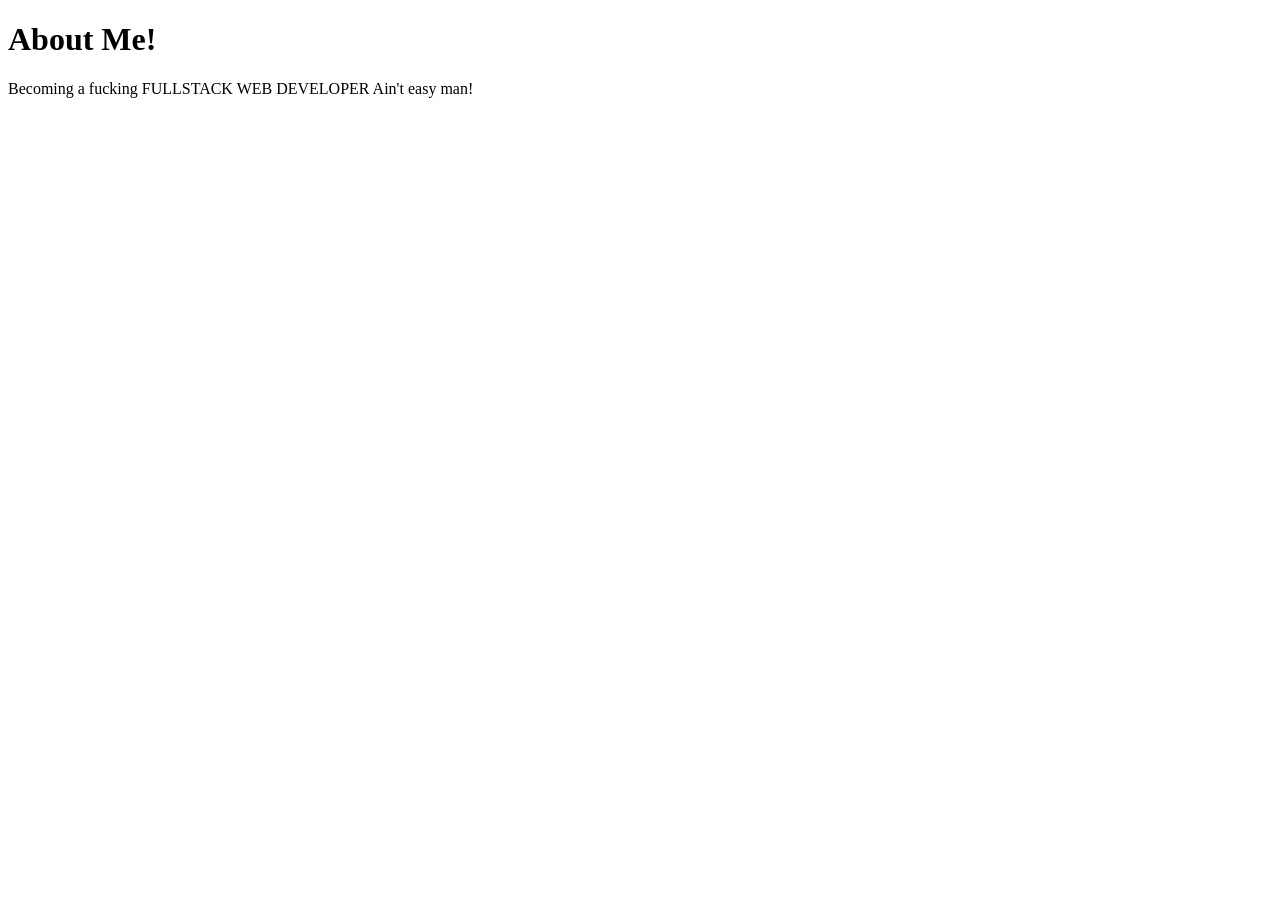
<file: Public/about.html>
<!DOCTYPE html>
<html lang="en">
<head>
    <meta charset="UTF-8">
    <meta name="viewport" content="width=device-width, initial-scale=1.0">
    <title>Document</title>
</head>
<body>
    <h1>About Me!</h1>
    <p>Becoming a fucking FULLSTACK WEB DEVELOPER Ain't easy man!</p>
</body>
</html>
</file>
